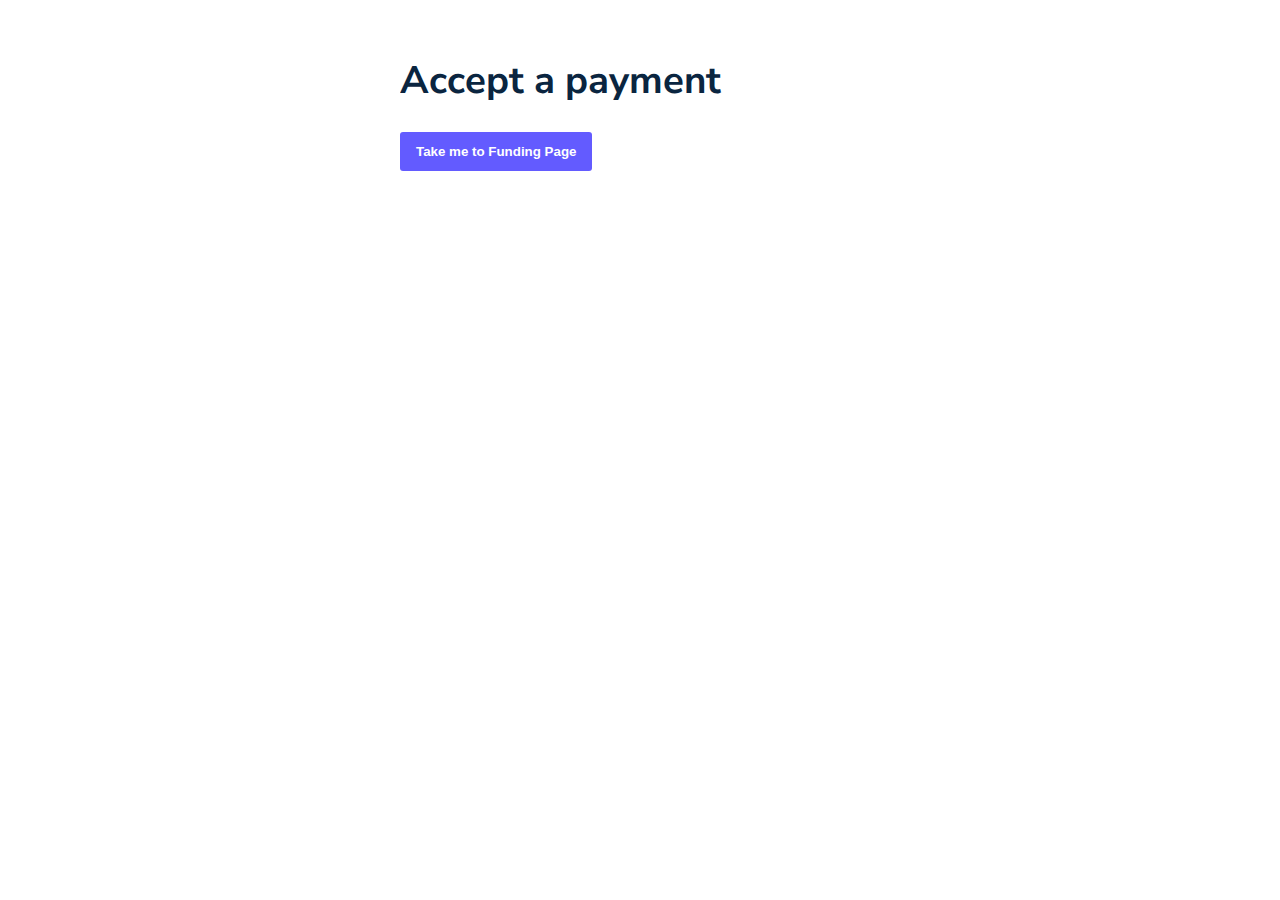
<file: public/index.html>
<!DOCTYPE html>
<html lang="en">
  <head>
    <meta charset="utf-8" />
    <meta name="viewport" content="width=device-width, initial-scale=1" />

    <title>Accept a payment</title>

    <link rel="stylesheet" href="css/styles.css" />
  </head>
  <body>
    <main>
      <h1>Accept a payment</h1>
      <button onclick="navToNextPage()">
        Take me to Funding Page
      </button>
    </main>
    <script>
      function navToNextPage () {
        window.location.href = '/funding.html'
      }
    </script>
  </body>
</html>
</file>
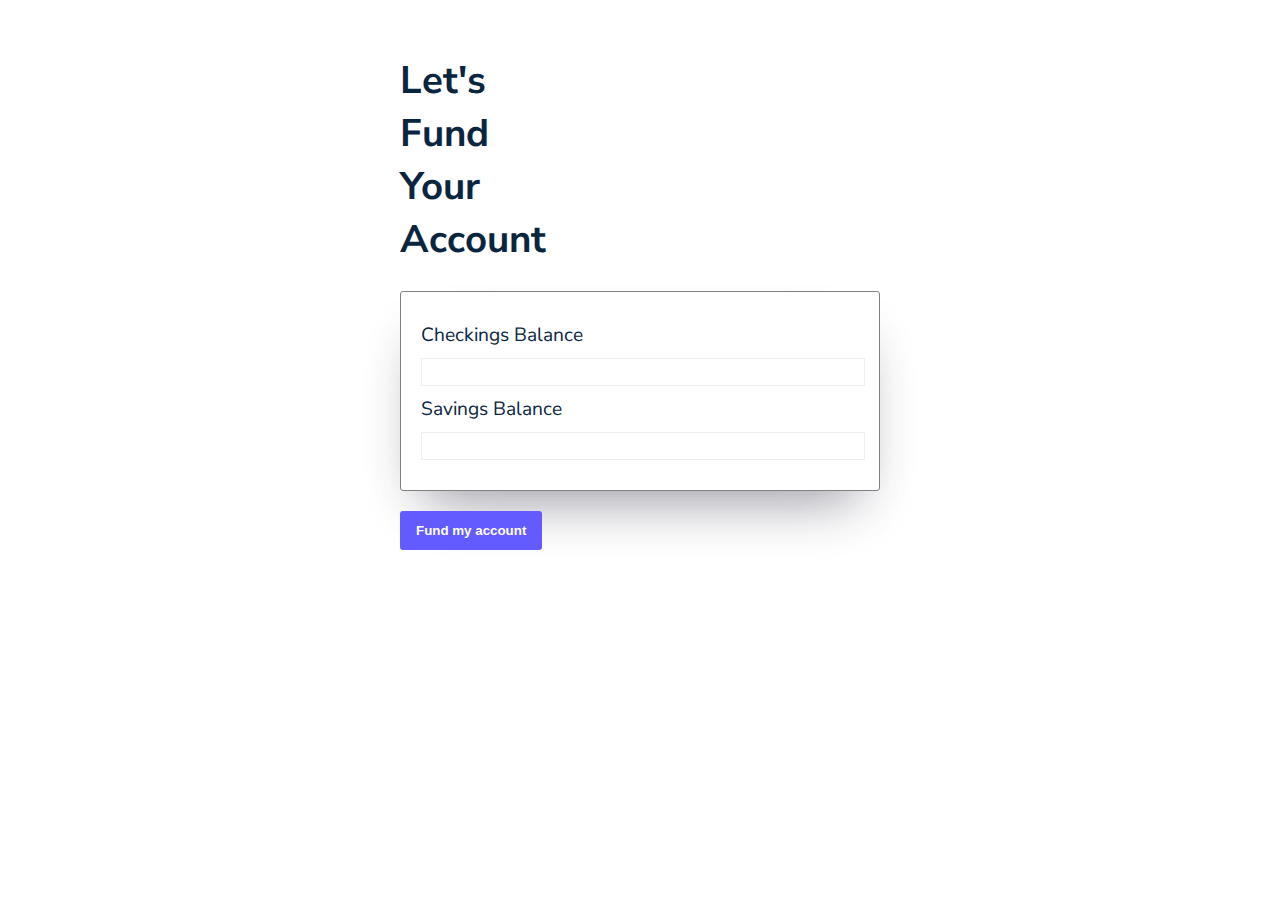
<file: public/funding.html>
<!DOCTYPE html>
<html lang="en">
  <head>
    <meta charset="utf-8" />
    <meta name="viewport" content="width=device-width, initial-scale=1" />

    <title>Accept a payment</title>

    <link rel="stylesheet" href="css/styles.css" />
  </head>
  <body>
    <main>
      <h1 class="accent-heading">Let's <br> Fund <br> Your <br> Account</h1>
      <form id="payment-form">
        <label for="name">
          Checkings Balance
        </label>
        <input id="checkings" type="number" value="" required />
        <label for="email">
          Savings Balance
        </label>
        <input id="savings" type="number" value="" required />
      </form>
      <button id="submitBtn" onclick="navToNextPage()">
        Fund my account
      </button>
    </main>
    <script>
      function navToNextPage () {
        localStorage.clear()
        let amount = {}
        amount['checkings'] = parseInt(document.getElementById('checkings').value)
        amount['savings'] = parseInt(document.getElementById('savings').value)
        amount['total'] = amount['checkings'] + amount['savings']
        console.log(JSON.stringify(amount))
        let result = JSON.stringify(amount)
        localStorage.setItem('totalAmount', result)
        window.location.href = '/apple-pay.html'
      }

      document.addEventListener('DOMContentLoaded', async () => {
        var baseUrl = 'https://apple-pay-demo-zen.web.app';
        // var baseUrl = 'http://localhost:5001/apple-pay-demo-zen/us-central1/app';
        var registerDomain = `${baseUrl}/api/applePay/domainRegister`;
        // Register Domain
        await fetch(
          registerDomain,
          {
            method: 'POST',
            headers: {
              'Access-Control-Allow-Origin': '*',
              'Content-Type': 'application/json',
            },
            body: JSON.stringify({domainName: window.document.location.host}),
          }
        )
        .then(response => response.text())
        .then((response) => {
          console.log('Domain Registered ---> ', response);
          console.log('Domain : ', window.document.location.host)
          console.log(response);
          isDomainRegistered = response;
        })
        .catch((err) => {
          addMessage(`${'Failed to register Domain'}`)
          console.log(err)
        })
      });
    </script>
  </body>
</html>
</file>
<file: public/css/styles.css>
@import url('https://fonts.googleapis.com/css2?family=Nunito+Sans:wght@300;400;700;800;900');

:root {
  --primary-font: 'Nunito Sans', sans-serif;
  --light-grey: #F6F9FC;
  --dark-terminal-color: #0A2540;
  --accent-color: #635BFF;
  --radius: 3px;
}

body {
  padding: 20px;
  font-family: var(--primary-font);
  display: flex;
  justify-content: center;
  font-size: 1.2em;
  color: var(--dark-terminal-color);
}

main {
  width: 480px;
}

form > * {
  margin: 10px 0;
}

button {
  background-color: var(--accent-color);
}

button {
  background: var(--accent-color);
  border-radius: var(--radius);
  color: white;
  border: 0;
  padding: 12px 16px;
  margin-top: 16px;
  font-weight: 600;
  cursor: pointer;
  transition: all 0.2s ease;
  display: block;
}
button:hover {
  filter: contrast(115%);
}
button:active {
  transform: translateY(0px) scale(0.98);
  filter: brightness(0.9);
}
button:disabled {
  opacity: 0.5;
  cursor: none;
}

input, select {
  display: block;
  font-size: 1.1em;
  width: 100%;
  margin-bottom: 10px;
}

label {
  display: block;
}

a {
  color: var(--accent-color);
  font-weight: 900;
}

small {
  font-size: .6em;
}

fieldset, input, select {
  border: 1px solid #efefef;
}

#payment-form {
  border: 1px solid grey;
  border-radius: var(--radius);
  padding: 20px;
  margin: 20px 0;
  box-shadow: 0 30px 50px -20px rgb(50 50 93 / 25%), 0 30px 60px -30px rgb(0 0 0 / 30%);
}

#messages {
  font-family: source-code-pro, Menlo, Monaco, Consolas, 'Courier New';
  display: none; /* hide initially, then show once the first message arrives */
  background-color: #0A253C;
  color: #00D924;
  padding: 20px;
  margin: 20px 0;
  border-radius: var(--radius);
  font-size:0.7em;
}

#loading {
  width: 2rem;
  height: 2rem;
  border: 5px solid #f3f3f3;
  border-top: 6px solid var(--accent-color);
  border-radius: 100%;
  margin: auto;
  visibility: hidden;
  animation: spin 1s infinite linear;
}
#loading.display {
  visibility: visible;
}
@keyframes spin {
  from {
    transform: rotate(0deg);
  }
  to {
    transform: rotate(360deg);
  }
}
</file>
